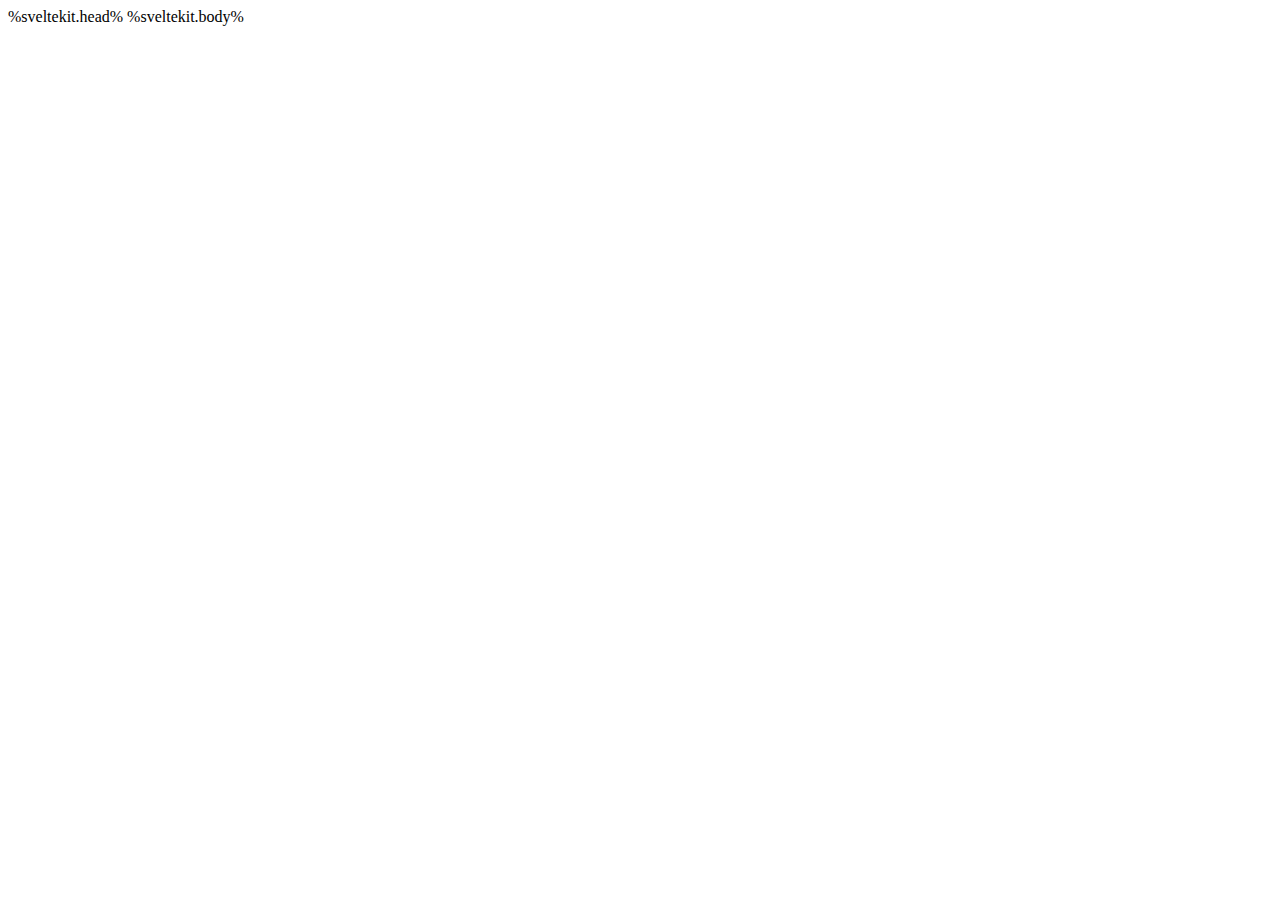
<file: frontend/src/app.html>
<!doctype html>
<html lang="en">
	<head>
		<meta charset="utf-8" />
		<link rel="icon" href="%sveltekit.assets%/favicon.png" />
		<meta name="viewport" content="width=device-width, initial-scale=1" />
		%sveltekit.head%
	</head>
	<body data-sveltekit-preload-data="hover">
		<div style="display: contents">%sveltekit.body%</div>
	</body>
</html>
</file>
